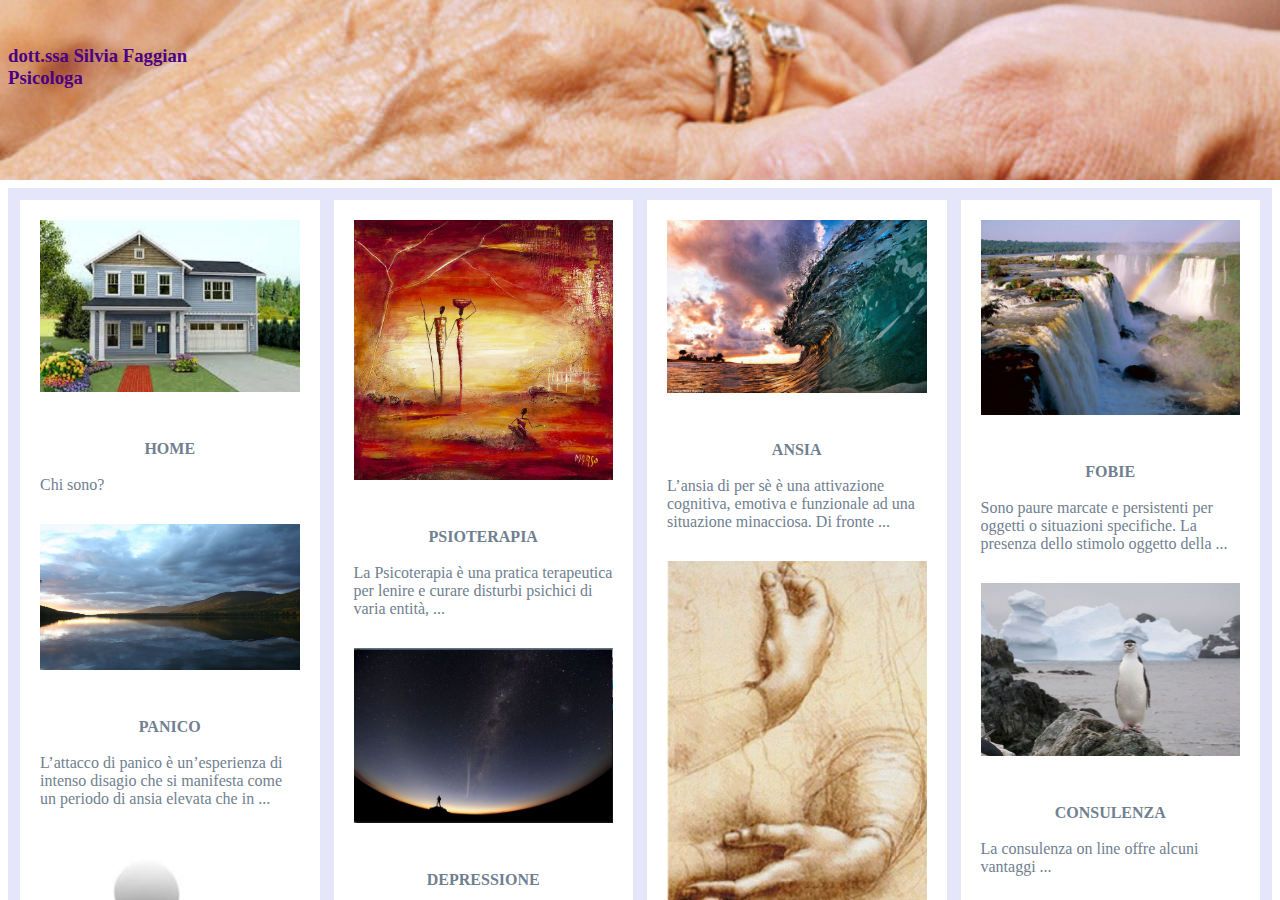
<file: index.html>
<!DOCTYPE HTML PUBLIC "-//W3C//DTD HTML 4.0 Transitional//EN">
<HTML>

<HEAD>
	<META HTTP-EQUIV="CONTENT-TYPE" CONTENT="text/html; charset=windows-1252" /> 
	<TITLE>dott.ssa Silvia Faggian Home Page</TITLE>
</HEAD>

<FRAMESET rows="20%,80%" FRAMEBORDER="0" FRAMESPACING="0" SCROLLING="AUTO">
 <FRAME NAME="titolo" SRC="titolo.html" NORESIZE SCROLLING=NO />
 <FRAME NAME="colonna" SRC="colonna.html" NORESIZE />
</FRAMESET>

<NOFRAMES>
<BODY>
</BODY>
</NOFRAMES>

</HTML>
</file>
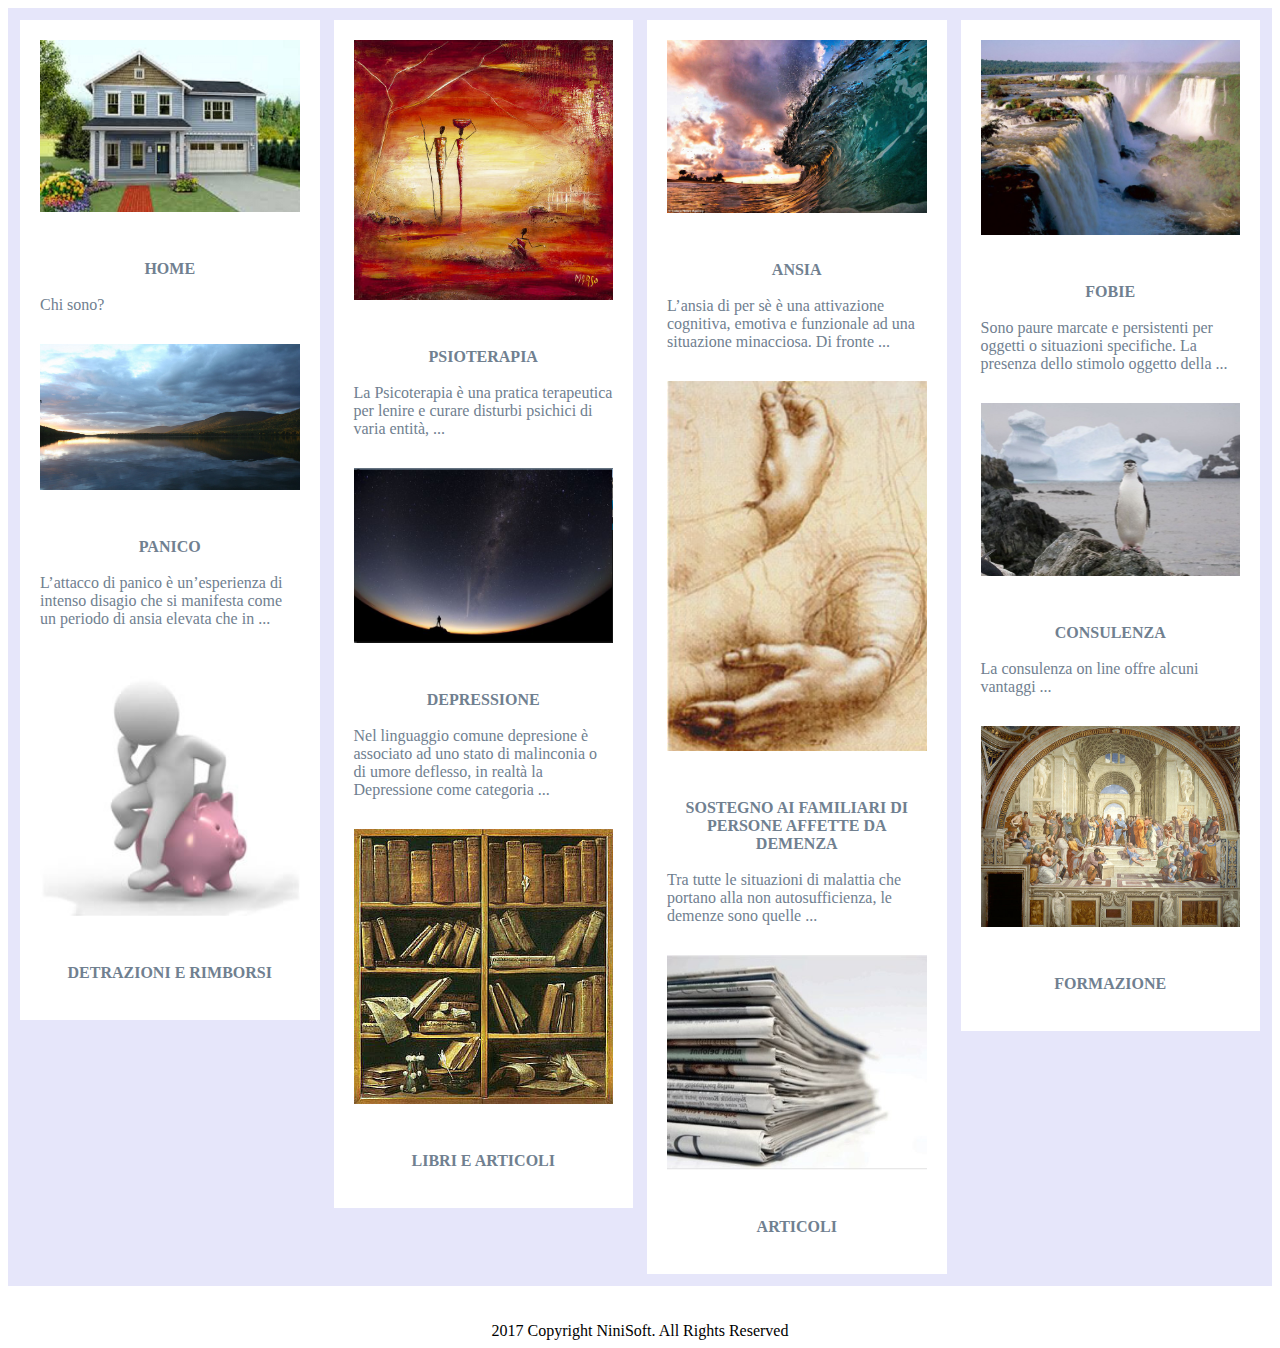
<file: colonna.html>
<!DOCTYPE HTML PUBLIC "-//W3C//DTD HTML 4.0 Transitional//EN">
<HTML>
<HEAD>
	<META HTTP-EQUIV="CONTENT-TYPE" CONTENT="text/html; charset=windows-1252" /> 
	<TITLE></TITLE>

	<style type="text/css">
    a { text-decoration : none; color : slategray; }
  </style>

</HEAD>
<BODY style="background-color: lavander">

<table width="100%" border="0" cellspacing="10" cellpadding="2" bgcolor="lavender">
<tr width="100%" valign="top"><td width="25%">
<table width="100%" cellspacing="10" cellpadding="10" bgcolor="white">
<tr width=�100%�><td width="100%"><a href="home.html" target="_blank"><img src="images/home.png" width="100%"></a></td></tr><tr width=�100%�><td width="100%"><a href="home.html" target="_blank"><br><center><b>HOME</b></center><br>Chi sono?</a></td></tr>
<tr width=�100%�><td width="100%"><a href="panico.html" target="_blank"><img src="images/panico.png" width="100%"></a></td></tr><tr width=�100%�><td width="100%"><a href="panico.html" target="_blank"><br><center><b>PANICO</b></center><br>L�attacco di panico � un�esperienza di intenso disagio che si manifesta come un periodo di ansia elevata che in ... </a></td></tr>
<tr width=�100%�><td width="100%"><a href="rimborsi.html" target="_blank"><img src="images/rimborsi.png" width="100%"></a></td></tr><tr width=�100%�><td width="100%"><a href="rimborsi.html" target="_blank"><br><center><b>DETRAZIONI E RIMBORSI</b></center><br></a></td></tr>

</table>
</td><td width="25%">
<table width="100%" cellspacing="10" cellpadding="10" bgcolor="white">
<tr width=�100%�><td width="100%"><a href="psicoterapia.html" target="_blank"><img src="images/psicoterapia.png" width="100%"></a></td></tr><tr width=�100%�><td width="100%"><a href="psicoterapia.html" target="_blank"><br><center><b>PSIOTERAPIA</b></center><br>La Psicoterapia � una pratica terapeutica per lenire e curare disturbi psichici di varia entit�, ... </a></td></tr>
<tr width=�100%�><td width="100%"><a href="depressione.html" target="_blank"><img src="images/depressione.png" width="100%"></a></td></tr><tr width=�100%�><td width="100%"><a href="depressione.html" target="_blank"><br><center><b>DEPRESSIONE</b></center><br>Nel linguaggio comune depresione � associato ad uno stato di malinconia o di umore deflesso, in realt� la Depressione come categoria ... </a></td></tr>
<tr width=�100%�><td width="100%"><a href="libri.html" target="_blank"><img src="images/libri.png" width="100%"></a></td></tr><tr width=�100%�><td width="100%"><a href="libri.html" target="_blank"><br><center><b>LIBRI E ARTICOLI</b></center><br></a></td></tr>

</table>
</td><td width="25%">
<table width="100%" cellspacing="10" cellpadding="10" bgcolor="white">
<tr width=�100%�><td width="100%"><a href="ansia.html" target="_blank"><img src="images/ansia.png" width="100%"></a></td></tr><tr width=�100%�><td width="100%"><a href="ansia.html" target="_blank"><br><center><b>ANSIA</b></center><br>L�ansia di per s� � una attivazione cognitiva, emotiva e funzionale ad una situazione minacciosa. Di fronte ... </a></td></tr>
<tr width=�100%�><td width="100%"><a href="familiari.html" target="_blank"><img src="images/familiari.png" width="100%"></a></td></tr><tr width=�100%�><td width="100%"><a href="familiari.html" target="_blank"><br><center><b>SOSTEGNO AI FAMILIARI DI PERSONE AFFETTE DA DEMENZA</b></center><br>Tra tutte le situazioni di malattia che portano alla non autosufficienza, le demenze sono quelle ... </a></td></tr>
<tr width=�100%�><td width="100%"><a href="articoli.html" target="_blank"><img src="images/articoli.png" width="100%"></a></td></tr><tr width=�100%�><td width="100%"><a href="articoli.html" target="_blank"><br><center><b>ARTICOLI</b></center><br></a></td></tr>


</table>
</td><td width="25%">
<table width="100%" cellspacing="10" cellpadding="10" bgcolor="white">
<tr width=�100%�><td width="100%"><a href="fobie.html" target="_blank"><img src="images/fobie.png" width="100%"></a></td></tr><tr width=�100%�><td width="100%"><a href="fobie.html" target="_blank"><br><center><b>FOBIE</b></center><br>Sono paure marcate e persistenti per oggetti o situazioni specifiche. La presenza dello stimolo oggetto della ... </a></td></tr>
<tr width=�100%�><td width="100%"><a href="consulenza.html" target="_blank"><img src="images/consulenza.png" width="100%"></a></td></tr><tr width=�100%�><td width="100%"><a href="consulenza.html" target="_blank"><br><center><b>CONSULENZA</b></center><br>La consulenza on line offre alcuni vantaggi ... </a></td></tr>
<tr width=�100%�><td width="100%"><a href="formazione.html" target="_blank"><img src="images/formazione.png" width="100%"></a></td></tr><tr width=�100%�><td width="100%"><a href="formazione.html" target="_blank"><br><center><b>FORMAZIONE</b></center><br></a></td></tr>

</table>
</td></tr></table><br><br>
<table width="100%"></table><tr color="gray" bgcolor="lavender"><td><center>2017 Copyright NiniSoft. All Rights Reserved</center></td></tr></table>

</BODY>
</HTML>
</file>
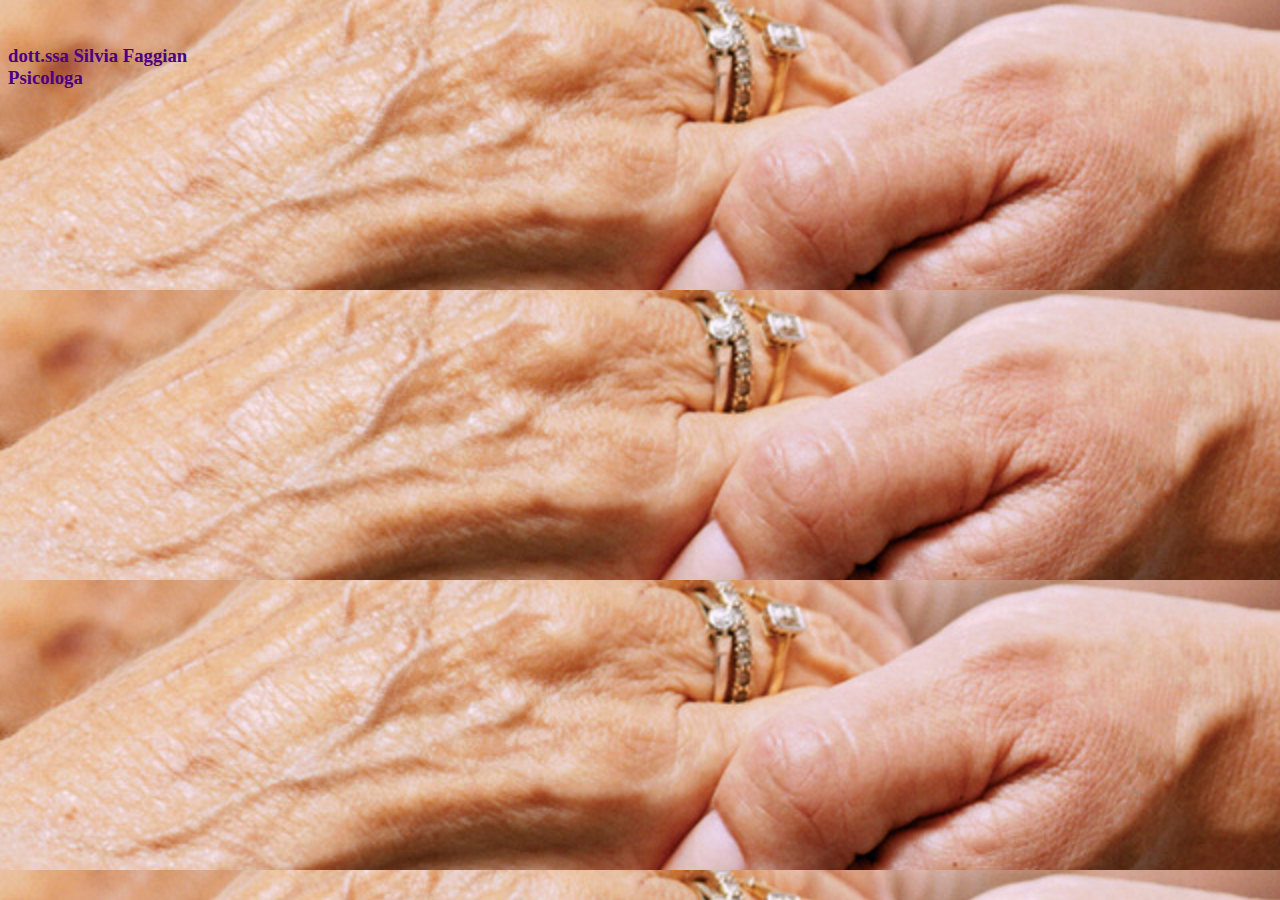
<file: titolo.html>
<!DOCTYPE HTML PUBLIC "-//W3C//DTD HTML 4.0 Transitional//EN">
<HTML>
<HEAD>
	<META HTTP-EQUIV="CONTENT-TYPE" CONTENT="text/html; charset=windows-1252" />
	<TITLE></TITLE>
</HEAD>
<BODY background=images/mani.png width="100%" style="color : indigo;"> 
	<br><h3>dott.ssa Silvia Faggian<br>Psicologa</h3>
</BODY>
</HTML>
</file>
